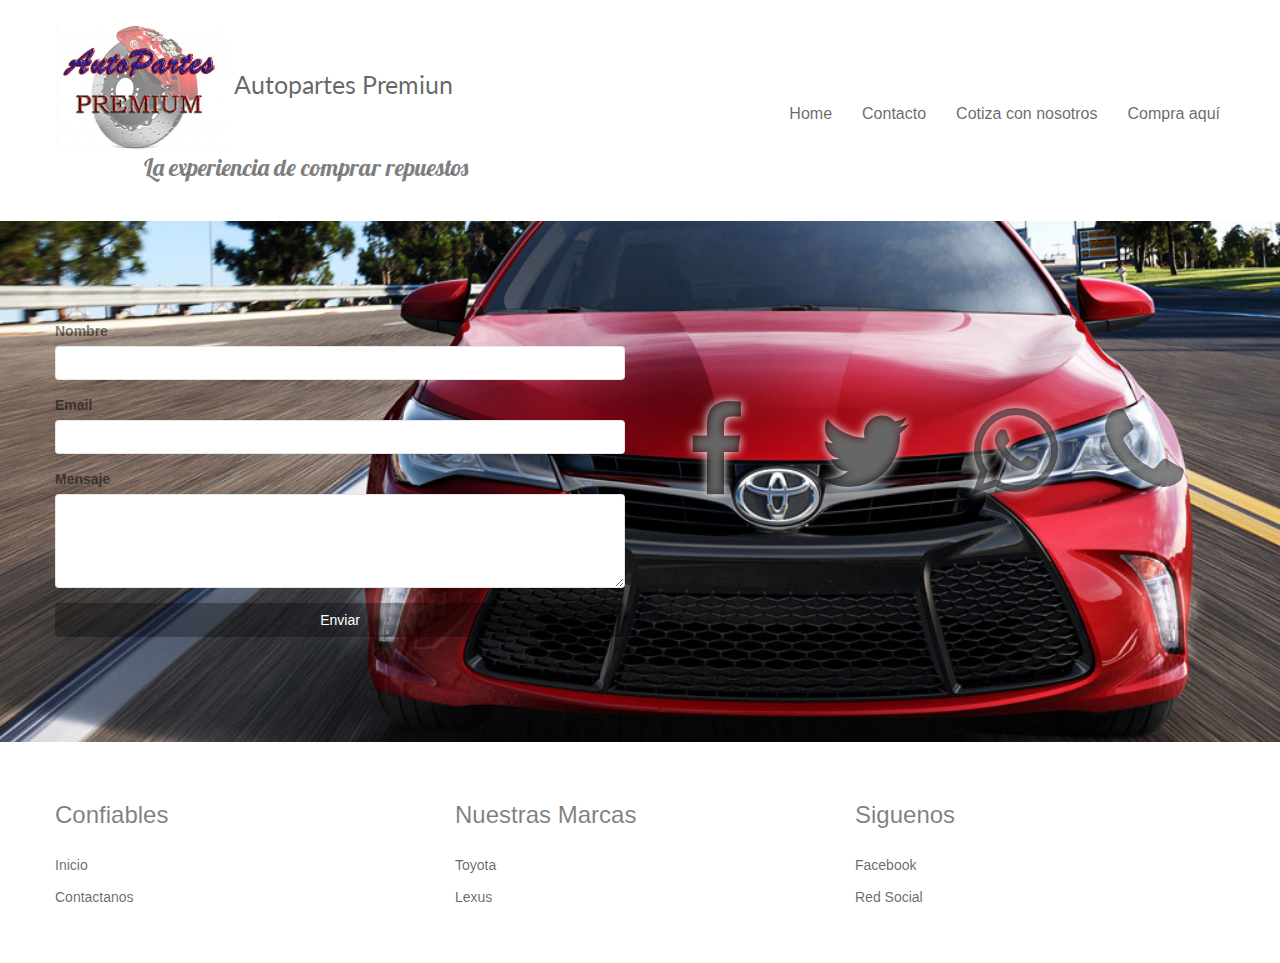
<file: contacto.html>
<!doctype html>
<html lang="Default">
<head>
    <meta charset="utf-8">
    <meta name="keywords" content="">
    <meta name="description" content="">
    <meta name="viewport" content="width=device-width, initial-scale=1.0, viewport-fit=cover">
    <link rel="shortcut icon" type="image/png" href="favicon.png">
    
	<link rel="stylesheet" type="text/css" href="./css/bootstrap.min.css">
	<link rel="stylesheet" type="text/css" href="style.css">
	<link rel="stylesheet" type="text/css" href="./css/font-awesome.min.css">
	<link rel="stylesheet" type="text/css" href="./css/linecons.min.css">
	<link href='https://fonts.googleapis.com/css?family=Lato:100,300,400,700,900&amp;subset=latin,latin-ext' rel='stylesheet' type='text/css'>
	<link href='https://fonts.googleapis.com/css?family=Lobster&amp;subset=latin,latin-ext' rel='stylesheet' type='text/css'>
    
	<script src="./js/jquery-2.1.0.min.js"></script>
	<script src="./js/bootstrap.min.js"></script>
	<script src="./js/blocs.min.js"></script>
	<script src="./js/jqBootstrapValidation.js"></script>
	<script src="./js/formHandler.js"></script>
	<script src="./js/lazysizes.min.js" defer></script>
    <title>Contacto</title>

    
<!-- Google Analytics -->
 
<!-- Google Analytics END -->
    
</head>
<body>
<!-- Main container -->
<div class="page-container">
    
<!-- bloc-0 -->
<div class="bloc bgc-white l-bloc" id="bloc-0">
	<div class="container bloc-sm">
		<nav class="navbar row">
			<div class="navbar-header">
				<a class="navbar-brand " href="index.php"><img src="img/logo.jpg" alt="logo" width="173" />Autopartes Premiun</a>
				<button id="nav-toggle" type="button" class="ui-navbar-toggle navbar-toggle" data-toggle="collapse" data-target=".navbar-1">
					<span class="sr-only">Toggle navigation</span><span class="icon-bar"></span><span class="icon-bar"></span><span class="icon-bar"></span>
				</button>
				<h3 class="mg-md text-right ">
					La experiencia de comprar repuestos
				</h3>
			</div>
			<div class="collapse navbar-collapse navbar-1 special-dropdown-nav">
				<ul class="site-navigation nav navbar-nav">
					<li>
						<a href="home.html">Home</a>
					</li>
					<li>
						<a href="contacto.html">Contacto</a>
					</li>
					<li>
						<a href="index.php">Cotiza con nosotros</a>
					</li>
					<li>
						<a href="index.php">Compra aquí</a>
					</li>
				</ul>
			</div>
		</nav>
	</div>
</div>
<!-- bloc-0 END -->

<!-- bloc-3 -->
<div class="bloc bgc-white bg-Fondo-20Corolla-20Rojo b-parallax l-bloc" id="bloc-3">
	<div class="container bloc-lg">
		<div class="row">
			<div class="col-sm-6">
				<form id="form_2" novalidate success-msg="Tu mensaje ha sido enviado exitosamente, responderemos lo más rápido posible, gracias por contactarnos." fail-msg="Lamentablemente no hemos podido recibir tus consultas, te invitamos a que lo intentes nuevamente o envies directamente tu email a correo, gracias por su comprensión." class="animSpeedLazy">
					<div class="form-group">
						<label>
							Nombre
						</label>
						<input id="name2" class="form-control" required />
					</div>
					<div class="form-group">
						<label>
							Email
						</label>
						<input id="email2" class="form-control" type="email" required />
					</div>
					<div class="form-group">
						<label>
							Mensaje
						</label><textarea id="message2" class="form-control" rows="4" cols="50" required></textarea>
					</div> 
					<button class="bloc-button btn btn-d btn-block" type="submit">
						Enviar
					</button>
				</form>
			</div>
			<div class="col-sm-6">
				<div class="row voffset-lg">
					<div class="col-sm-3">
						<div class="text-center">
							<a href="index.php"><span class="fa fa-facebook glow-t icon-xl"></span></a>
						</div>
					</div>
					<div class="col-sm-3">
						<div class="text-center">
							<a href="index.php"><span class="fa fa-twitter glow-t icon-xl"></span></a>
						</div>
					</div>
					<div class="col-sm-3">
						<div class="text-center">
							<span class="fa fa-whatsapp glow-t icon-xl"></span>
						</div>
					</div>
					<div class="col-sm-3">
						<span class="fa fa-phone icon-xl glow-t"></span>
					</div>
				</div>
			</div>
		</div>
	</div>
</div>
<!-- bloc-3 END -->

<!-- ScrollToTop Button -->
<a class="bloc-button btn btn-d scrollToTop" onclick="scrollToTarget('1')"><span class="fa fa-chevron-up"></span></a>
<!-- ScrollToTop Button END-->


<!-- Footer - bloc-5 -->
<div class="bloc bgc-white l-bloc" id="bloc-5">
	<div class="container bloc-md">
		<div class="row">
			<div class="col-sm-4">
				<h3 class="mg-md bloc-mob-center-text text-left">
					Confiables
				</h3><a class="a-btn a-block bloc-mob-center-text pull-left-block" onclick="scrollToTarget('1')" target="_blank">Inicio</a><a href="contacto.html" class="a-btn a-block bloc-mob-center-text pull-left-block">Contactanos</a>
			</div>
			<div class="col-sm-4">
				<h3 class="mg-md bloc-mob-center-text text-left">
					Nuestras Marcas
				</h3><a href="http://www.toyota.com" class="a-btn a-block bloc-mob-center-text pull-left-block">Toyota</a><a href="http://www.lexus.com" class="a-btn a-block bloc-mob-center-text pull-left-block">Lexus</a>
			</div>
			<div class="col-sm-4">
				<h3 class="mg-md bloc-mob-center-text text-left">
					Siguenos
				</h3><a href="https://www.facebook.com/AutoPartes-PremiumRepuestos-Toyota-y-Lexus-1580093928904206/?ref=br_rs" class="a-btn a-block bloc-mob-center-text pull-left-block" target="_blank">Facebook</a><a href="index.php" class="a-btn a-block bloc-mob-center-text pull-left-block">Red Social</a>
			</div>
		</div>
	</div>
</div>
<!-- Footer - bloc-5 END -->

</div>
<!-- Main container END -->
    


<!-- Preloader -->
<div id="page-loading-blocs-notifaction"></div>
<!-- Preloader END -->

</body>
</html>
</file>
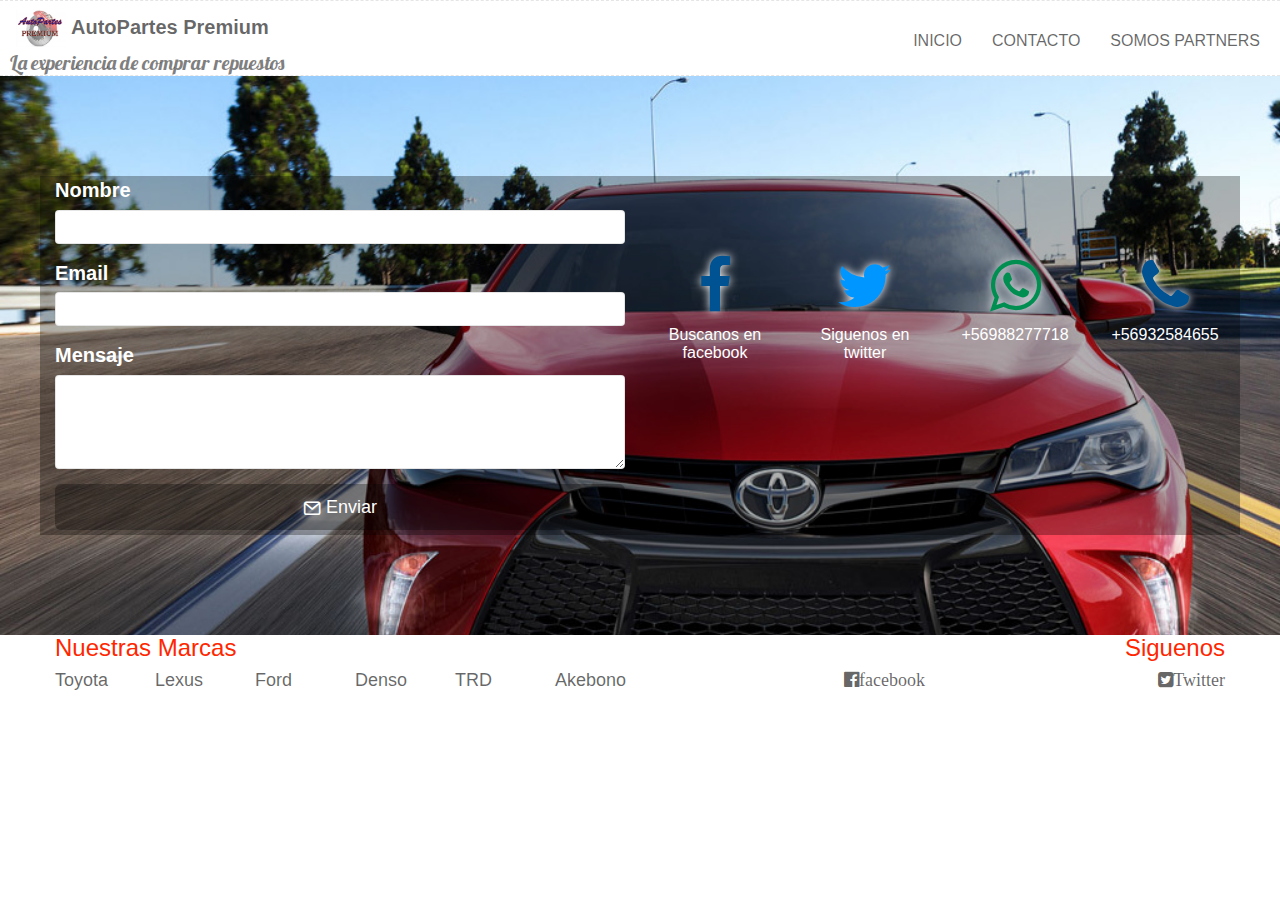
<file: AutoPartesPremium/contacto.html>
<!doctype html>
<html lang="Default">
<head>
    <meta charset="utf-8">
    <meta name="keywords" content="">
    <meta name="description" content="">
    <meta name="viewport" content="width=device-width, initial-scale=1.0, viewport-fit=cover">
    <link rel="shortcut icon" type="image/png" href="favicon.png">
    
	<link rel="stylesheet" type="text/css" href="./css/bootstrap.min.css">
	<link rel="stylesheet" type="text/css" href="style.css">
	<link rel="stylesheet" type="text/css" href="./css/animate.min.css">
	<link rel="stylesheet" type="text/css" href="./css/font-awesome.min.css">
	<link rel="stylesheet" type="text/css" href="./css/feather.min.css">
	<link rel="stylesheet" type="text/css" href="./css/linecons.min.css">
	<link href='https://fonts.googleapis.com/css?family=Lobster&amp;subset=latin,latin-ext' rel='stylesheet' type='text/css'>
	<link href='https://fonts.googleapis.com/css?family=Lato:100,300,400,700,900&amp;subset=latin,latin-ext' rel='stylesheet' type='text/css'>
    
	<script src="./js/jquery-2.1.0.min.js"></script>
	<script src="./js/bootstrap.min.js"></script>
	<script src="./js/blocs.min.js"></script>
	<script src="./js/jqBootstrapValidation.js"></script>
	<script src="./js/formHandler.js"></script>
	<script src="./js/lazysizes.min.js" defer></script>
    <title>Contacto</title>

    
<!-- Google Analytics -->
 
<!-- Google Analytics END -->
    
</head>
<body>
<!-- Main container -->
<div class="page-container">
    
<!-- bloc-0 -->
<div class="bloc none bgc-white l-bloc full-width-bloc" id="bloc-0">
	<div class="container b-divider-dashed">
		<nav class="navbar row mini-nav">
			<div class="navbar-header">
				<a class="navbar-brand  " href="index.html"><img src="img/logo.jpg" width="50" />AutoPartes Premium</a>
				<h5 class=" text-right logosub mg-clear" id="logosub">
					La experiencia de comprar repuestos
				</h5>
				<button id="nav-toggle" type="button" class="ui-navbar-toggle navbar-toggle" data-toggle="collapse" data-target=".navbar-1">
					<span class="sr-only">Toggle navigation</span><span class="icon-bar"></span><span class="icon-bar"></span><span class="icon-bar"></span>
				</button>
			</div>
			<div class="collapse navbar-collapse navbar-1 special-dropdown-nav">
				<ul class="site-navigation nav navbar-nav menu-inicio">
					<li>
						<a href="index.html">Inicio</a>
					</li>
					<li>
						<a href="contacto.html">Contacto</a>
					</li>
					<li>
						<a href="index.html">Somos Partners</a>
					</li>
				</ul>
			</div>
		</nav>
	</div>
</div>
<!-- bloc-0 END -->

<!-- bloc-2 -->
<div class="bloc b-parallax bgc-white bg-Fondo-20Corolla-20Rojo tc-white l-bloc" id="bloc-2">
	<div class="container bloc-lg">
		<div class="row hidden-sm lightbox">
			<div class="col-sm-6">
				<form id="form_2" novalidate success-msg="Tu mensaje ha sido enviado exitosamente, responderemos lo más rápido posible, gracias por contactarnos." fail-msg="Lamentablemente no hemos podido recibir tus consultas, te invitamos a que lo intentes nuevamente o envies directamente tu email a correo, gracias por su comprensión." class="animSpeedLazy">
					<div class="form-group">
						<label>
							Nombre
						</label>
						<input id="name2" class="form-control" required />
					</div>
					<div class="form-group">
						<label>
							Email
						</label>
						<input id="email2" class="form-control" type="email" required />
					</div>
					<div class="form-group">
						<label>
							Mensaje
						</label><textarea id="message2" class="form-control" rows="4" cols="50" required></textarea>
					</div> 
					<button class="bloc-button btn btn-d btn-block btn-lg" type="submit">
						<span class="feather-icon icon-mail icon-spacer glow-t icon-white"></span>Enviar
					</button>
				</form>
			</div>
			<div class="col-sm-6">
				<div class="row voffset-lg">
					<div class="col-sm-3">
						<div class="text-center">
							<a href="https://www.facebook.com/AutoPartes-PremiumRepuestos-Toyota-y-Lexus-1580093928904206/" target="_blank"><span class="fa fa-facebook icon-medium-electric-blue icon-lg glow-t animated flash-hvr"></span></a>
							<h6 class="mg-md text-center ">
								Buscanos en facebook
							</h6>
						</div>
					</div>
					<div class="col-sm-3">
						<div class="text-center">
							<a href="http://twitter.com/AutoPremiumCL" target="_blank"><span class="fa fa-twitter glow-t icon-azure icon-lg"></span></a>
						</div>
						<h6 class="mg-md text-center ">
							Siguenos en twitter
						</h6>
					</div>
					<div class="col-sm-3">
						<div class="text-center">
							<span class="fa fa-whatsapp glow-t icon-shamrock-green icon-lg"></span>
						</div>
						<h6 class="mg-md text-center ">
							+56988277718
						</h6>
					</div>
					<div class="col-sm-3">
						<div class="text-center">
							<span class="fa fa-phone glow-t icon-medium-electric-blue icon-lg"></span>
						</div>
						<h6 class="mg-md text-center ">
							+56932584655
						</h6>
					</div>
				</div>
			</div>
		</div>
	</div>
</div>
<!-- bloc-2 END -->

<!-- ScrollToTop Button -->
<a class="bloc-button btn btn-d scrollToTop" onclick="scrollToTarget('1')"><span class="fa fa-chevron-up"></span></a>
<!-- ScrollToTop Button END-->


<!-- Footer - bloc-5 -->
<div class="bloc bgc-white l-bloc" id="bloc-5">
	<div class="container">
		<div class="row">
			<div class="col-sm-6">
				<h3 class="bloc-mob-center-text text-left tc-ferrari-red mg-clear">
					Nuestras Marcas
				</h3>
				<div class="row">
					<div class="col-sm-2">
						<h4 class="mg-md tc-charcoal">
							<a href="http://www.toyota.com" target="_blank">Toyota</a><br>
						</h4>
					</div>
					<div class="col-sm-2">
						<h4 class="mg-md tc-charcoal">
							<a href="http://www.lexus.com/" target="_blank">Lexus</a><br>
						</h4>
					</div>
					<div class="col-sm-2">
						<h4 class="mg-md tc-charcoal">
							<a href="http://www.ford.com/trucks/f150/" target="_blank">Ford</a><br>
						</h4>
					</div>
					<div class="col-sm-2">
						<h4 class="mg-md tc-charcoal">
							<a href="https://www.denso.com/global/en/products-and-services/automotive-service-parts-and-accessories/" target="_blank">Denso</a><br>
						</h4>
					</div>
					<div class="col-sm-2">
						<h4 class="mg-md tc-charcoal">
							<a href="http://www.trdusa.com/" target="_blank">TRD</a><br>
						</h4>
					</div>
					<div class="col-sm-2">
						<h4 class="mg-md tc-charcoal">
							<a href="http://akebonobrakes.com/" target="_blank">Akebono</a><br>
						</h4>
					</div>
				</div>
			</div>
			<div class="col-sm-6">
				<h3 class="bloc-mob-center-text text-right tc-ferrari-red mg-clear">
					Siguenos
				</h3>
				<div class="row">
					<div class="col-sm-6">
						<h4 class="mg-md text-right tc-charcoal">
							<a href="https://www.facebook.com/AutoPartes-PremiumRepuestos-Toyota-y-Lexus-1580093928904206/" target="_blank"><span class="fa fa-facebook-official none pull-right">facebook</span></a>
						</h4>
					</div>
					<div class="col-sm-6">
						<h4 class="mg-md text-right tc-charcoal">
							<a href="http://twitter.com/AutoPremiumCL" target="_blank"><span class="fa fa-twitter-square none">Twitter</span></a>
						</h4>
					</div>
				</div>
			</div>
		</div>
	</div>
</div>
<!-- Footer - bloc-5 END -->

</div>
<!-- Main container END -->
    


<!-- Preloader -->
<div id="page-loading-blocs-notifaction"></div>
<!-- Preloader END -->

</body>
</html>
</file>
<file: style.css>
/*-----------------------------------------------------------------------------------
	    AutoPartesPremium
        Built with Blocs
-----------------------------------------------------------------------------------*/

body{
	margin:0;
	padding:0;
    background:#FFF;
    overflow-x:hidden;
    -webkit-font-smoothing: antialiased;
    -moz-osx-font-smoothing: grayscale;
}
a,button{transition: all .3s ease-in-out;outline: none!important;} /* Prevent ugly blue glow on chrome and safari */
a:hover{text-decoration: none; cursor:pointer;}

#page-loading-blocs-notifaction{position: fixed;top: 0;bottom: 0;width: 100%;z-index:100000;background:#FFFFFF url("img/pageload-spinner.gif") no-repeat center center;}

/* = Blocs
-------------------------------------------------------------- */

.bloc{
	width:100%;
	clear:both;
	background: 50% 50% no-repeat;
	padding:0 50px;
	-webkit-background-size: cover;
	-moz-background-size: cover;
	-o-background-size: cover;
	background-size: cover;
	position:relative;
}
.bloc .container{
	padding-left:0;
	padding-right:0;
}


/* Sizes */

.bloc-xxl{
	padding:200px 50px;
}
.bloc-lg{
	padding:100px 50px;
}
.bloc-md{
	padding:50px;
}
.bloc-sm{
	padding:20px 50px;
}


/* Background Effects */

.b-parallax{
	background-attachment:fixed;
}


/* Dark theme */

.d-bloc{
	color:rgba(255,255,255,.7);
}
.d-bloc button:hover{
	color:rgba(255,255,255,.9);
}
.d-bloc .icon-round,.d-bloc .icon-square,.d-bloc .icon-rounded,.d-bloc .icon-semi-rounded-a,.d-bloc .icon-semi-rounded-b{
	border-color:rgba(255,255,255,.9);
}
.d-bloc .divider-h span{
	border-color:rgba(255,255,255,.2);
}
.d-bloc .a-btn,.d-bloc .navbar a,.d-bloc .navbar-brand, .d-bloc a .icon-sm, .d-bloc a .icon-md, .d-bloc a .icon-lg, .d-bloc a .icon-xl, .d-bloc h1 a, .d-bloc h2 a, .d-bloc h3 a, .d-bloc h4 a, .d-bloc h5 a, .d-bloc h6 a, .d-bloc p a{
	color:rgba(255,255,255,.6);
}
.d-bloc .a-btn:hover,.d-bloc .navbar a:hover,.d-bloc .navbar-brand:hover,.d-bloc a:hover .icon-sm, .d-bloc a:hover .icon-md, .d-bloc a:hover .icon-lg, .d-bloc a:hover .icon-xl, .d-bloc h1 a:hover, .d-bloc h2 a:hover, .d-bloc h3 a:hover, .d-bloc h4 a:hover, .d-bloc h5 a:hover, .d-bloc h6 a:hover, .d-bloc p a:hover{
	color:rgba(255,255,255,1);
}
.d-bloc .navbar-toggle .icon-bar{
	background:rgba(255,255,255,1);
}
.d-bloc .btn-wire,.d-bloc .btn-wire:hover{
	color:rgba(255,255,255,1);
	border-color:rgba(255,255,255,1);
}
.d-bloc .panel{
	color:rgba(0,0,0,.5);
}
.d-bloc .panel button:hover{
	color:rgba(0,0,0,.7);
}
.d-bloc .panel icon{
	border-color:rgba(0,0,0,.7);
}
.d-bloc .panel .divider-h span{
	border-color:rgba(0,0,0,.1);
}
.d-bloc .panel .a-btn{
	color:rgba(0,0,0,.6);
}
.d-bloc .panel .a-btn:hover{
	color:rgba(0,0,0,1);
}
.d-bloc .panel .btn-wire, .d-bloc .panel .btn-wire:hover{
	color:rgba(0,0,0,.7);
	border-color:rgba(0,0,0,.3);
}


/* Light theme */

.d-bloc .panel,.l-bloc{
	color:rgba(0,0,0,.5);
}
.d-bloc .panel button:hover,.l-bloc button:hover{
	color:rgba(0,0,0,.7);
}
.l-bloc .icon-round,.l-bloc .icon-square,.l-bloc .icon-rounded,.l-bloc .icon-semi-rounded-a,.l-bloc .icon-semi-rounded-b{
	border-color:rgba(0,0,0,.7);
}
.d-bloc .panel .divider-h span,.l-bloc .divider-h span{
	border-color:rgba(0,0,0,.1);
}
.d-bloc .panel .a-btn,.l-bloc .a-btn,.l-bloc .navbar a,.l-bloc .navbar-brand,.l-bloc a .icon-sm, .l-bloc a .icon-md, .l-bloc a .icon-lg, .l-bloc a .icon-xl, .l-bloc h1 a, .l-bloc h2 a, .l-bloc h3 a, .l-bloc h4 a, .l-bloc h5 a, .l-bloc h6 a, .l-bloc p a{
	color:rgba(0,0,0,.6);
}
.d-bloc .panel .a-btn:hover,.l-bloc .a-btn:hover,.l-bloc .navbar a:hover, .l-bloc .navbar-brand:hover, .l-bloc a:hover .icon-sm, .l-bloc a:hover .icon-md, .l-bloc a:hover .icon-lg, .l-bloc a:hover .icon-xl, .l-bloc h1 a:hover, .l-bloc h2 a:hover, .l-bloc h3 a:hover, .l-bloc h4 a:hover, .l-bloc h5 a:hover, .l-bloc h6 a:hover, .l-bloc p a:hover{
	color:rgba(0,0,0,1);
}
.l-bloc .navbar-toggle .icon-bar{
	color:rgba(0,0,0,.6);
}
.d-bloc .panel .btn-wire,.d-bloc .panel .btn-wire:hover,.l-bloc .btn-wire,.l-bloc .btn-wire:hover{
	color:rgba(0,0,0,.7);
	border-color:rgba(0,0,0,.3);
}

/* Row Margin Offsets */

.voffset{
	margin-top:30px;
}
.voffset-md{
	margin-top:50px;
}
.voffset-lg{
	margin-top:80px;
}

/* Column No Gutters */

.row-no-gutters{
	margin-right:0;
	margin-left:0;
}
.row.row-no-gutters > [class^="col-"],.row.row-no-gutters > [class*=" col-"] {
	padding-right: 0;
	padding-left: 0;
}

/* Bloc text custom styling */

#bloc-0 .navbar-brand{
	font-family: Lato;
	font-weight: 400;
}
#bloc-0 h3{
	font-family: Lobster;
}
#bloc-1 h3{
	font-family: Lato;
	font-weight: 400;
}
#bloc-2 p{
	font-size: 20px;
}
#bloc-4 h3{
	font-family: Lato;
	font-weight: 400;
}
#bloc-4 p{
	font-size: 20px;
}

/* = NavBar
-------------------------------------------------------------- */

.navbar{
	margin-bottom: 0;
	z-index:1;
}
.navbar-brand{
	height:auto;
	padding:3px 15px;
	font-size:25px;
	font-weight:normal;
	font-weight:600;
	line-height:44px;
}
.navbar-brand img{
	max-height: 200px;
	margin: 0 5px 0 0;
	display:inline;
}
.navbar-brand img[src$=svg]{
	min-width:100px;
}
.nav-center .navbar-brand img{
	margin:0;
}
.navbar .nav{
	padding-top: 2px;
	margin-right: -16px;
	float:right;
	z-index:1;
}
.nav > li{
	float:left;
	margin-top:4px;
	font-size:16px;
}
.navbar-nav .open .dropdown-menu > li > a{
	text-align: inherit;
}
.nav > li a:hover, .nav > li a:focus{
	background:transparent;
}
.navbar-toggle{
	margin: 10px 10px 0 0;
	border: 0px;
}
.navbar-toggle:hover{
	background:transparent!important;
}
.navbar-toggle .icon-bar{
	background-color: rgba(0,0,0,.5);
	width: 26px;
}
 /* Inverted navbar */

.nav-invert .navbar .nav{
	float:left;
}
.nav-invert .navbar-header, .nav-invert .navbar-brand{
	float:right;
	position:relative;
	z-index:2;
}
@media (min-width: 768px){
	.site-navigation{
		position:absolute;
		top:50%;
		right:20px;
		transform:translate(0, -50%);
		-webkit-transform:translateY(-50%);
	}
	.nav > li .dropdown-menu a,.nav > li .dropdown-menu a:hover{
		color:#484848;
	}
	.nav-invert .site-navigation{
		left:0;
		right:0;
	}
	.nav-center{
		text-align:center;
	}
	.nav-center .navbar-header{
		width:100%;
	}
	.nav-center .navbar-header, .nav-center .navbar-brand, .nav-center .nav > li{
		float: none;
		display:inline-block;
	}
	.nav-center .site-navigation{
		position:relative;
		width:100%;
		right:0;
		margin-right:0px;
		margin-top:20px;
	}
.nav-center.mini-nav .navbar-toggle{
	float:none;
	margin: 10px auto 0;
	}
}
.nav > li > .dropdown a{
	background: none!important;
	display: block;
	padding: 14px 15px;
}

nav .caret{
	margin: 0 5px;
}
/* Dropdown Menus SubMenu */
	.dropdown-menu .dropdown-menu{
	top:-8px;
	left:100%;
}
.dropdown-menu .dropmenu-flow-right{
	top:100%;
	left:0;
	margin-left: -1px;
	border-top-left-radius: 0;
	border-top-right-radius: 0;
}
.dropdown-menu .dropdown span{
	border: 4px solid black;
	border-top-color:transparent;
	border-right-color:transparent;
	border-bottom-color:transparent;
	margin: 6px -5px 0 0!important;
	float: right;
}

/* = Bric adjustment margins
-------------------------------------------------------------- */

.mg-clear{
	margin:0;
}
.mg-sm{
	margin-top:10px;
	margin-bottom:5px;
}
.mg-md{
	margin-top:10px;
	margin-bottom:20px;
}
.mg-lg{
	margin-top:10px;
	margin-bottom:40px;
}

/* = Buttons
-------------------------------------------------------------- */

.btn{
	margin: 0 5px 5px 0;
}
.btn.pull-right{
	margin: 0 0 5px 5px;
}
.btn-d,.btn-d:hover,.btn-d:focus{
	color:#FFF;
	background:rgba(0,0,0,.3);
}

/* Prevent ugly blue glow on chrome and safari */
button{
	outline: none!important;
}

.a-btn{
	padding: 6px 10px 6px 0;
	line-height: 1.42857143;
	display:inline-block;
}
.text-center .a-btn{
	padding: 6px 0;
}
.a-block{
	width:100%;
	text-align:left;
}
.text-center .a-block{
	text-align:center;
}

/* = Icons
-------------------------------------------------------------- */
.icon-md{
	font-size:30px!important;
}
.icon-xl{
	font-size:100px!important;
}
.icon-round{
	margin:0 auto;
	border:2px solid transparent;
	border-radius: 50%;
	padding: 32px 30px 26px 30px;
	min-width:80px;
}
.icon-round.icon-md,.icon-square.icon-md,.icon-rounded.icon-md{
	min-width: 92px;
}
.icon-round.icon-lg,.icon-square.icon-lg,.icon-rounded.icon-lg{
	min-width: 122px;
}
.icon-round.icon-xl,.icon-square.icon-xl,.icon-rounded.icon-xl{
	min-width: 162px;
}


/* = Text & Icon Styles
-------------------------------------------------------------- */
.glow-t{
	text-shadow:0 0 10px #FFF;
}


.panel-sq, .panel-sq .panel-heading, .panel-sq .panel-footer{
	border-radius:0;
}
.panel-rd{
	border-radius:30px;
}
.panel-rd .panel-heading{
	border-radius:29px 29px 0 0;
}
.panel-rd .panel-footer{
	border-radius:0 0 29px 29px;
}


/* = Forms
-------------------------------------------------------------- */

.form-control{
	border-color:rgba(0,0,0,.1);
	box-shadow:none;
}



/* ScrollToTop button */

.scrollToTop{
	width:40px;
	height:40px;
	position:fixed;
	bottom:20px;
	right:20px;
	opacity: 0;
	z-index: 500;
	transition: all .3s ease-in-out;
}
.scrollToTop span{
	margin-top: 6px;
}
.showScrollTop{
	font-size: 14px;
	opacity: 1;
}

/* Hide Object */
.object-hidden{
	display:none;
}

/* = Custom Styling
-------------------------------------------------------------- */

h1,h2,h3,h4,h5,h6,p,label,.btn,a{
	font-family:"Helvetica";
}
.container{
	max-width:1170px;
}
.ppie-de-pagina{
	background:linear-gradient(30deg, #3D4D5E, #242424);
}
.cuerpo-de-pagina{
	background:linear-gradient(90deg, #3D4D5E, rgba(61,77,95,0.9));
	border-style:none;
	text-shadow:0px 0px 0px #000000;
}
.blocs-mobile-signup-text{
	font-size:33px;
}
.mount-italy-hero-text-s{
	font-size:60px;
}
.mount-italy-hero-text-sub-s{
	font-size:34px;
}
.hero-text-vc{
	margin-top:50%;
}
.mountaindusk-hero-text-s{
	font-size:60px;
}
.mountaindusk-hero-text-sub-s{
	font-size:34px;
}
.panel1{
	background:linear-gradient(0deg, #000000, #FFFFFF);
}
.statement-bloc-text{
	line-height:38px;
	font-style:italic;
	font-size:28px;
	text-align:center;
	font-weight:lighter;
}
.lightbox{
	background-color:rgba(0,0,0,0.4);
}

/* = Colour
-------------------------------------------------------------- */

/* Background colour styles */

.bgc-white{
	background-color:#FFFFFF;
}
.bgc-charcoal{
	background-color:#3D4D5E;
}

/* Text colour styles */

.tc-white{
	color:#FFFFFF!important;
}
.tc-medium-jungle-green{
	color:#0E2A33!important;
}

/* Icon colour styles */

.icon-white{
	color:#FFFFFF!important;
	border-color:#FFFFFF!important;
}

/* Bloc image backgrounds */

.bg-fondo-204runner-20tarde{
	background-image:url("img/fondo%204runner%20tarde.jpg");
}
.bg-Fondo-20Corolla-20Rojo{
	background-image:url("img/Fondo%20Corolla%20Rojo.jpg");
}




/* = Mobile adjustments 
-------------------------------------------------------------- */
@media (max-width: 1024px)
{
    .bloc{
        padding-left: 20px; 
        padding-right: 20px;  
    }
    .bloc.full-width-bloc, .bloc-tile-2.full-width-bloc .container, .bloc-tile-3.full-width-bloc .container, .bloc-tile-4.full-width-bloc .container{
        padding-left: 0; 
        padding-right: 0;  
    }
}
@media (max-width: 992px) and (min-width: 768px)
{
    .navbar .nav{
		max-width:80%
    }
	.nav-center.navbar .nav{
		max-width:100%
    }
}
@media only screen and (min-device-width : 768px) and (max-device-width : 1024px) and (orientation : landscape) {.b-parallax{background-attachment:scroll;}}
@media only screen and (min-device-width: 1024px) and (max-device-width: 1366px) and (-webkit-min-device-pixel-ratio: 1.5) {.b-parallax{background-attachment:scroll;}}
@media (max-width: 991px)
{
    .container{width:100%;}
    .b-parallax{background-attachment:scroll;}
    .page-container, #hero-bloc{overflow-x: hidden;position: relative;} /* Prevent unwanted side scroll on mobile */
    .bloc{padding-left: constant(safe-area-inset-left);padding-right: constant(safe-area-inset-right);} /* iPhone X Notch Support*/
    .bloc-group, .bloc-group .bloc{display:block;width:100%;}
    .bloc-fill-screen .fill-bloc-top-edge, .bloc-fill-screen .fill-bloc-bottom-edge{padding:0 20px;padding-left: constant(safe-area-inset-left);padding-right: constant(safe-area-inset-right);}
}
@media (max-width: 767px)
{
    .page-container{
        overflow-x: hidden;
        position:relative;
    }
    h1,h2,h3,h4,h5,h6,p,#disqus_thread{
        padding-left:10px!important; 
        padding-right:10px!important; 
    }
    .b-parallax{
        background-attachment:scroll;
    }
    .navbar .nav{
        padding-top: 0;
        border-top:1px solid rgba(0,0,0,.2);
        float:none!important;
    }
    .navbar.row{
        margin-left: 0;
        margin-right: 0;
    }
    .site-navigation{
	   position:inherit;
	   transform:none;
	   -webkit-transform:none;
	   -ms-transform:none;
    }  
    .nav > li{
        margin-top: 0;
        border-bottom:1px solid rgba(0,0,0,.1);
        background:rgba(0,0,0,.05);
        text-align: left;
        padding-left:15px;
        width:100%;
    }
    .nav > li:hover{
        background:rgba(0,0,0,.08);
    }
    .dropdown .dropdown a .caret{   
        float: none;
        margin: 5px 0 0 10px!important;
        border: 4px solid black;
        border-bottom-color: transparent;
        border-right-color: transparent;
        border-left-color: transparent;
    }
    
    #hero-bloc .navbar .nav{
        background:rgba(0,0,0,.8);
    }
    #hero-bloc .navbar .nav a{
        color:rgba(255,255,255,.6);
    }
    .hero{
        padding:50px 0;
    }
    .hero-nav{
        left:-1px;
        right:-1px;
    }
    .navbar-collapse{
        padding:0;
        overflow-x: hidden;
        -webkit-box-shadow: none;
        box-shadow: none;
    }
    .navbar-brand img{
        max-height: 40px;
        width:auto;   
    }
    .nav-invert .navbar-header{
        float: none;
        width:100%;
    }
    .nav-invert .navbar-toggle{
        float:left; 
        margin-left:10px;
    }
    .bloc{
        padding-left: 0; 
        padding-right: 0;
    }
    .bloc-xxl,.bloc-xl,.bloc-lg{
        padding: 40px 0;
    }
    .bloc-sm,.bloc-md{
        padding-left: 0; 
        padding-right: 0;
    }
    .bloc-tile-2 .container, .bloc-tile-3 .container, .bloc-tile-4 .container, .bloc-fill-screen .fill-bloc-top-edge, .bloc-fill-screen .fill-bloc-bottom-edge{
        padding-left:0;padding-right:0;
    }
    .a-block{
        padding:0 10px;
    }
    .btn-dwn{
       display:none; 
    }
    .voffset{
        margin-top:5px;
    }
    .voffset-md{
        margin-top:20px;
    }
    .voffset-lg{
        margin-top:30px;
    }
    form{
        padding:5px;
    }
    .close-lightbox{
        display:inline-block;
    }
    .video-bg-container{
        display:none;
    }
    .blocsapp-device-iphone5{
	   background-size: 216px 425px;
	   padding-top:60px;
	   width:216px;
	   height:425px;
    }
    .blocsapp-device-iphone5 img{
	   width: 180px;
	   height: 320px;
    }
}

@media (max-width: 400px)
{    
    .bloc{
        padding-left: 0; 
        padding-right: 0;
    }
}

@media (max-width: 991px){
	.hero-text-vc{
	margin-top:10%;
}
 }
/* Drop Down Navigation */
@media (min-width: 767px) and (max-width: 991px){
	
.mini-nav .special-dropdown-nav .site-navigation{
	display: block;
	position: absolute;
	top: 80%;
	z-index: 1000;
	float: left;
	min-width: 160px;
	padding: 5px 0;
	margin: 2px 0 0;
	font-size: 14px;
	text-align: left;
	list-style: none;
	background-color: #fff;
	-webkit-background-clip: padding-box;
	background-clip: padding-box;
	border: 1px solid #ccc;
	border: 1px solid rgba(0,0,0,.15);
	border-radius: 4px;
	-webkit-box-shadow: 0 6px 12px rgba(0,0,0,.175);
	box-shadow: 0 6px 12px rgba(0,0,0,.175);
}
.mini-nav .special-dropdown-nav .site-navigation li{
	width:100%;
}
.special-dropdown-nav.collapsing{
	transition: height 0.001s;
}
.mini-nav .special-dropdown-nav .site-navigation li a{
	color: rgba(0,0,0,.6)!important;
}
 }
@media (max-width: 767px){
	.bloc-mob-center-text{
	text-align:center;
}
.blocs-mobile-signup-text{
	text-align:center;
}
.hero-text-vc{
	margin-top:0px;
}
 }
</file>
<file: AutoPartesPremium/style.css>
/*-----------------------------------------------------------------------------------
	    AutoPartesPremium
        Built with Blocs
-----------------------------------------------------------------------------------*/

body{
	margin:0;
	padding:0;
    background:#FFF;
    overflow-x:hidden;
    -webkit-font-smoothing: antialiased;
    -moz-osx-font-smoothing: grayscale;
}
a,button{transition: all .3s ease-in-out;outline: none!important;} /* Prevent ugly blue glow on chrome and safari */
a:hover{text-decoration: none; cursor:pointer;}

#page-loading-blocs-notifaction{position: fixed;top: 0;bottom: 0;width: 100%;z-index:100000;background:#FFFFFF url("img/pageload-spinner.gif") no-repeat center center;}

/* = Blocs
-------------------------------------------------------------- */

.bloc{
	width:100%;
	clear:both;
	background: 50% 50% no-repeat;
	padding:0 50px;
	-webkit-background-size: cover;
	-moz-background-size: cover;
	-o-background-size: cover;
	background-size: cover;
	position:relative;
}
.bloc .container{
	padding-left:0;
	padding-right:0;
}


/* Sizes */

.bloc-xxl{
	padding:200px 50px;
}
.bloc-lg{
	padding:100px 50px;
}
.bloc-sm{
	padding:20px 50px;
}

/* = Full Width Blocs 
-------------------------------------------------------------- */

.full-width-bloc{
	padding-left:0;
	padding-right:0;
}
.full-width-bloc .container{
	width:100%;
	max-width:100%!important;
}
.full-width-bloc .carousel img{
	width:100%;
	height:auto;
}
.full-width-bloc .navbar{
	margin-left: 0px;
	margin-right: 0px;
}


/* Background Effects */

.b-parallax{
	background-attachment:fixed;
}


/* Dark theme */

.d-bloc{
	color:rgba(255,255,255,.7);
}
.d-bloc button:hover{
	color:rgba(255,255,255,.9);
}
.d-bloc .icon-round,.d-bloc .icon-square,.d-bloc .icon-rounded,.d-bloc .icon-semi-rounded-a,.d-bloc .icon-semi-rounded-b{
	border-color:rgba(255,255,255,.9);
}
.d-bloc .divider-h span{
	border-color:rgba(255,255,255,.2);
}
.d-bloc .a-btn,.d-bloc .navbar a,.d-bloc .navbar-brand, .d-bloc a .icon-sm, .d-bloc a .icon-md, .d-bloc a .icon-lg, .d-bloc a .icon-xl, .d-bloc h1 a, .d-bloc h2 a, .d-bloc h3 a, .d-bloc h4 a, .d-bloc h5 a, .d-bloc h6 a, .d-bloc p a{
	color:rgba(255,255,255,.6);
}
.d-bloc .a-btn:hover,.d-bloc .navbar a:hover,.d-bloc .navbar-brand:hover,.d-bloc a:hover .icon-sm, .d-bloc a:hover .icon-md, .d-bloc a:hover .icon-lg, .d-bloc a:hover .icon-xl, .d-bloc h1 a:hover, .d-bloc h2 a:hover, .d-bloc h3 a:hover, .d-bloc h4 a:hover, .d-bloc h5 a:hover, .d-bloc h6 a:hover, .d-bloc p a:hover{
	color:rgba(255,255,255,1);
}
.d-bloc .navbar-toggle .icon-bar{
	background:rgba(255,255,255,1);
}
.d-bloc .btn-wire,.d-bloc .btn-wire:hover{
	color:rgba(255,255,255,1);
	border-color:rgba(255,255,255,1);
}
.d-bloc .panel{
	color:rgba(0,0,0,.5);
}
.d-bloc .panel button:hover{
	color:rgba(0,0,0,.7);
}
.d-bloc .panel icon{
	border-color:rgba(0,0,0,.7);
}
.d-bloc .panel .divider-h span{
	border-color:rgba(0,0,0,.1);
}
.d-bloc .panel .a-btn{
	color:rgba(0,0,0,.6);
}
.d-bloc .panel .a-btn:hover{
	color:rgba(0,0,0,1);
}
.d-bloc .panel .btn-wire, .d-bloc .panel .btn-wire:hover{
	color:rgba(0,0,0,.7);
	border-color:rgba(0,0,0,.3);
}


/* Light theme */

.d-bloc .panel,.l-bloc{
	color:rgba(0,0,0,.5);
}
.d-bloc .panel button:hover,.l-bloc button:hover{
	color:rgba(0,0,0,.7);
}
.l-bloc .icon-round,.l-bloc .icon-square,.l-bloc .icon-rounded,.l-bloc .icon-semi-rounded-a,.l-bloc .icon-semi-rounded-b{
	border-color:rgba(0,0,0,.7);
}
.d-bloc .panel .divider-h span,.l-bloc .divider-h span{
	border-color:rgba(0,0,0,.1);
}
.d-bloc .panel .a-btn,.l-bloc .a-btn,.l-bloc .navbar a,.l-bloc .navbar-brand,.l-bloc a .icon-sm, .l-bloc a .icon-md, .l-bloc a .icon-lg, .l-bloc a .icon-xl, .l-bloc h1 a, .l-bloc h2 a, .l-bloc h3 a, .l-bloc h4 a, .l-bloc h5 a, .l-bloc h6 a, .l-bloc p a{
	color:rgba(0,0,0,.6);
}
.d-bloc .panel .a-btn:hover,.l-bloc .a-btn:hover,.l-bloc .navbar a:hover, .l-bloc .navbar-brand:hover, .l-bloc a:hover .icon-sm, .l-bloc a:hover .icon-md, .l-bloc a:hover .icon-lg, .l-bloc a:hover .icon-xl, .l-bloc h1 a:hover, .l-bloc h2 a:hover, .l-bloc h3 a:hover, .l-bloc h4 a:hover, .l-bloc h5 a:hover, .l-bloc h6 a:hover, .l-bloc p a:hover{
	color:rgba(0,0,0,1);
}
.l-bloc .navbar-toggle .icon-bar{
	color:rgba(0,0,0,.6);
}
.d-bloc .panel .btn-wire,.d-bloc .panel .btn-wire:hover,.l-bloc .btn-wire,.l-bloc .btn-wire:hover{
	color:rgba(0,0,0,.7);
	border-color:rgba(0,0,0,.3);
}

/* Row Margin Offsets */

.voffset{
	margin-top:30px;
}
.voffset-md{
	margin-top:50px;
}
.voffset-lg{
	margin-top:80px;
}

/* Column No Gutters */

.row-no-gutters{
	margin-right:0;
	margin-left:0;
}
.row.row-no-gutters > [class^="col-"],.row.row-no-gutters > [class*=" col-"] {
	padding-right: 0;
	padding-left: 0;
}
/* Dividers */

.b-divider-dashed{
	border-top:1px dashed rgba(0,0,0,.1);
	border-bottom:1px dashed rgba(0,0,0,.1);
}

/* Bloc text custom styling */

#bloc-0 .navbar-brand{
	font-size: 20px;
}
#bloc-0 h5{
	font-family: Lobster;
	font-size: 20px;
}
#bloc-1 h3{
	font-family: Lato;
	font-weight: 400;
	font-size: 30px;
	line-height: 38px;
}
#bloc-1 p{
	font-size: 20px;
}
#bloc-1 h3{
	font-size: 30px;
	line-height: 38px;
}
#bloc-2 label{
	font-size: 20px;
}
#bloc-2 h6{
	font-size: 16px;
}
#bloc-4 h3{
	font-family: Lato;
	font-weight: 400;
	font-size: 30px;
	line-height: 38px;
}
#bloc-4 p{
	font-size: 20px;
}
#bloc-4 h3{
	font-size: 30px;
	line-height: 38px;
}

/* = NavBar
-------------------------------------------------------------- */

.navbar{
	margin-bottom: 0;
	z-index:1;
}
.navbar-brand{
	height:auto;
	padding:3px 15px;
	font-size:25px;
	font-weight:normal;
	font-weight:600;
	line-height:44px;
}
.navbar-brand img{
	max-height: 200px;
	margin: 0 5px 0 0;
	display:inline;
}
.navbar-brand img[src$=svg]{
	min-width:100px;
}
.nav-center .navbar-brand img{
	margin:0;
}
.navbar .nav{
	padding-top: 2px;
	margin-right: -16px;
	float:right;
	z-index:1;
}
.nav > li{
	float:left;
	margin-top:4px;
	font-size:16px;
}
.navbar-nav .open .dropdown-menu > li > a{
	text-align: inherit;
}
.nav > li a:hover, .nav > li a:focus{
	background:transparent;
}
.navbar-toggle{
	margin: 10px 10px 0 0;
	border: 0px;
}
.navbar-toggle:hover{
	background:transparent!important;
}
.navbar-toggle .icon-bar{
	background-color: rgba(0,0,0,.5);
	width: 26px;
}
 /* Inverted navbar */

.nav-invert .navbar .nav{
	float:left;
}
.nav-invert .navbar-header, .nav-invert .navbar-brand{
	float:right;
	position:relative;
	z-index:2;
}
@media (min-width: 768px){
	.site-navigation{
		position:absolute;
		top:50%;
		right:20px;
		transform:translate(0, -50%);
		-webkit-transform:translateY(-50%);
	}
	.nav > li .dropdown-menu a,.nav > li .dropdown-menu a:hover{
		color:#484848;
	}
	.nav-invert .site-navigation{
		left:0;
		right:0;
	}
	.nav-center{
		text-align:center;
	}
	.nav-center .navbar-header{
		width:100%;
	}
	.nav-center .navbar-header, .nav-center .navbar-brand, .nav-center .nav > li{
		float: none;
		display:inline-block;
	}
	.nav-center .site-navigation{
		position:relative;
		width:100%;
		right:0;
		margin-right:0px;
		margin-top:20px;
	}
.nav-center.mini-nav .navbar-toggle{
	float:none;
	margin: 10px auto 0;
	}
}
.nav > li > .dropdown a{
	background: none!important;
	display: block;
	padding: 14px 15px;
}

nav .caret{
	margin: 0 5px;
}
/* Dropdown Menus SubMenu */
	.dropdown-menu .dropdown-menu{
	top:-8px;
	left:100%;
}
.dropdown-menu .dropmenu-flow-right{
	top:100%;
	left:0;
	margin-left: -1px;
	border-top-left-radius: 0;
	border-top-right-radius: 0;
}
.dropdown-menu .dropdown span{
	border: 4px solid black;
	border-top-color:transparent;
	border-right-color:transparent;
	border-bottom-color:transparent;
	margin: 6px -5px 0 0!important;
	float: right;
}

/* = Bric adjustment margins
-------------------------------------------------------------- */

.mg-clear{
	margin:0;
}
.mg-sm{
	margin-top:10px;
	margin-bottom:5px;
}
.mg-md{
	margin-top:10px;
	margin-bottom:20px;
}
.mg-lg{
	margin-top:10px;
	margin-bottom:40px;
}

/* = Buttons
-------------------------------------------------------------- */

.btn{
	margin: 0 5px 5px 0;
}
.btn.pull-right{
	margin: 0 0 5px 5px;
}
.btn-d,.btn-d:hover,.btn-d:focus{
	color:#FFF;
	background:rgba(0,0,0,.3);
}

/* Prevent ugly blue glow on chrome and safari */
button{
	outline: none!important;
}

.icon-spacer{
	margin-right:5px;
}

/* = Icons
-------------------------------------------------------------- */
.icon-md{
	font-size:30px!important;
}
.icon-lg{
	font-size:60px!important;
}
.icon-round{
	margin:0 auto;
	border:2px solid transparent;
	border-radius: 50%;
	padding: 32px 30px 26px 30px;
	min-width:80px;
}
.icon-round.icon-md,.icon-square.icon-md,.icon-rounded.icon-md{
	min-width: 92px;
}
.icon-round.icon-lg,.icon-square.icon-lg,.icon-rounded.icon-lg{
	min-width: 122px;
}
.icon-round.icon-xl,.icon-square.icon-xl,.icon-rounded.icon-xl{
	min-width: 162px;
}


/* = Text & Icon Styles
-------------------------------------------------------------- */
.glow-t{
	text-shadow:0 0 10px #FFF;
}


.panel-sq, .panel-sq .panel-heading, .panel-sq .panel-footer{
	border-radius:0;
}
.panel-rd{
	border-radius:30px;
}
.panel-rd .panel-heading{
	border-radius:29px 29px 0 0;
}
.panel-rd .panel-footer{
	border-radius:0 0 29px 29px;
}

/* = Dividers
-------------------------------------------------------------- */
.divider-h{
	padding:20px 0;
}
.divider-h span{
	display: block;
	border-top:1px solid transparent;
}
.divider-half{
	width: 50%;
	margin: 0 auto;
}
.dropdown-menu .divider-h,.dropdown-menu .divider-half{
	padding:0;
}

/* = Forms
-------------------------------------------------------------- */

.form-control{
	border-color:rgba(0,0,0,.1);
	box-shadow:none;
}



/* ScrollToTop button */

.scrollToTop{
	width:40px;
	height:40px;
	position:fixed;
	bottom:20px;
	right:20px;
	opacity: 0;
	z-index: 500;
	transition: all .3s ease-in-out;
}
.scrollToTop span{
	margin-top: 6px;
}
.showScrollTop{
	font-size: 14px;
	opacity: 1;
}

/* Hide Object */
.object-hidden{
	display:none;
}

/* = Custom Styling
-------------------------------------------------------------- */

h1,h2,h3,h4,h5,h6,p,label,.btn,a{
	font-family:"Helvetica";
}
.container{
	max-width:1170px;
}
.ppie-de-pagina{
	background:linear-gradient(30deg, #3D4D5E, #242424);
}
.cuerpo-de-pagina{
	background:linear-gradient(90deg, #3D4D5E, rgba(61,77,95,0.9));
	border-style:none;
	text-shadow:0px 0px 0px #000000;
}
.blocs-mobile-signup-text{
	font-size:33px;
}
.mount-italy-hero-text-s{
	font-size:60px;
}
.mount-italy-hero-text-sub-s{
	font-size:34px;
}
.hero-text-vc{
	margin-top:50%;
}
.mountaindusk-hero-text-s{
	font-size:60px;
}
.mountaindusk-hero-text-sub-s{
	font-size:34px;
}
.panel1{
	background:linear-gradient(0deg, #000000, #FFFFFF);
}
.statement-bloc-text{
	line-height:38px;
	font-style:italic;
	font-size:28px;
	text-align:center;
	font-weight:lighter;
}
.lightbox{
	background-color:rgba(0,0,0,0.3);
	border-style:none;
	border-top-width:100px;
}
.menu-inicio{
	text-transform:uppercase;
	text-decoration:none;
	font-weight:normal;
	font-size:25px;
}
.espaciador{
	background-clip:;
	-webkit-background-clip:;
	border-color:rgba(0,0,0,0.0);
	background-color:transparent;
	display:;
	overflow:hidden;
}

/* = Colour
-------------------------------------------------------------- */

/* Background colour styles */

.bgc-white{
	background-color:#FFFFFF;
}
.bgc-medium-jungle-green{
	background-color:#0E2A33;
}
.bgc-charcoal{
	background-color:#3D4D5E;
}
.bgc-azure{
	background-color:#0096FF;
}

/* Text colour styles */

.tc-white{
	color:#FFFFFF!important;
}
.tc-azure{
	color:#0096FF!important;
}
.tc-ferrari-red{
	color:#FF2600!important;
}
.tc-charcoal{
	color:#3D4D5E!important;
}

/* Icon colour styles */

.icon-white{
	color:#FFFFFF!important;
	border-color:#FFFFFF!important;
}
.icon-medium-electric-blue{
	color:#005392!important;
	border-color:#005392!important;
}
.icon-azure{
	color:#0096FF!important;
	border-color:#0096FF!important;
}
.icon-shamrock-green{
	color:#008F51!important;
	border-color:#008F51!important;
}

/* Bloc image backgrounds */

.bg-fondo-204runner-20tarde{
	background-image:url("img/fondo%204runner%20tarde.jpg");
}
.bg-Fondo-20Corolla-20Rojo{
	background-image:url("img/Fondo%20Corolla%20Rojo.jpg");
}




/* = Mobile adjustments 
-------------------------------------------------------------- */
@media (max-width: 1024px)
{
    .bloc{
        padding-left: 20px; 
        padding-right: 20px;  
    }
    .bloc.full-width-bloc, .bloc-tile-2.full-width-bloc .container, .bloc-tile-3.full-width-bloc .container, .bloc-tile-4.full-width-bloc .container{
        padding-left: 0; 
        padding-right: 0;  
    }
}
@media (max-width: 992px) and (min-width: 768px)
{
    .navbar .nav{
		max-width:80%
    }
	.nav-center.navbar .nav{
		max-width:100%
    }
}
@media only screen and (min-device-width : 768px) and (max-device-width : 1024px) and (orientation : landscape) {.b-parallax{background-attachment:scroll;}}
@media only screen and (min-device-width: 1024px) and (max-device-width: 1366px) and (-webkit-min-device-pixel-ratio: 1.5) {.b-parallax{background-attachment:scroll;}}
@media (max-width: 991px)
{
    .container{width:100%;}
    .b-parallax{background-attachment:scroll;}
    .page-container, #hero-bloc{overflow-x: hidden;position: relative;} /* Prevent unwanted side scroll on mobile */
    .bloc{padding-left: constant(safe-area-inset-left);padding-right: constant(safe-area-inset-right);} /* iPhone X Notch Support*/
    .bloc-group, .bloc-group .bloc{display:block;width:100%;}
    .bloc-fill-screen .fill-bloc-top-edge, .bloc-fill-screen .fill-bloc-bottom-edge{padding:0 20px;padding-left: constant(safe-area-inset-left);padding-right: constant(safe-area-inset-right);}
}
@media (max-width: 767px)
{
    .page-container{
        overflow-x: hidden;
        position:relative;
    }
    h1,h2,h3,h4,h5,h6,p,#disqus_thread{
        padding-left:10px!important; 
        padding-right:10px!important; 
    }
    .b-parallax{
        background-attachment:scroll;
    }
    .navbar .nav{
        padding-top: 0;
        border-top:1px solid rgba(0,0,0,.2);
        float:none!important;
    }
    .navbar.row{
        margin-left: 0;
        margin-right: 0;
    }
    .site-navigation{
	   position:inherit;
	   transform:none;
	   -webkit-transform:none;
	   -ms-transform:none;
    }  
    .nav > li{
        margin-top: 0;
        border-bottom:1px solid rgba(0,0,0,.1);
        background:rgba(0,0,0,.05);
        text-align: left;
        padding-left:15px;
        width:100%;
    }
    .nav > li:hover{
        background:rgba(0,0,0,.08);
    }
    .dropdown .dropdown a .caret{   
        float: none;
        margin: 5px 0 0 10px!important;
        border: 4px solid black;
        border-bottom-color: transparent;
        border-right-color: transparent;
        border-left-color: transparent;
    }
    
    #hero-bloc .navbar .nav{
        background:rgba(0,0,0,.8);
    }
    #hero-bloc .navbar .nav a{
        color:rgba(255,255,255,.6);
    }
    .hero{
        padding:50px 0;
    }
    .hero-nav{
        left:-1px;
        right:-1px;
    }
    .navbar-collapse{
        padding:0;
        overflow-x: hidden;
        -webkit-box-shadow: none;
        box-shadow: none;
    }
    .navbar-brand img{
        max-height: 40px;
        width:auto;   
    }
    .nav-invert .navbar-header{
        float: none;
        width:100%;
    }
    .nav-invert .navbar-toggle{
        float:left; 
        margin-left:10px;
    }
    .bloc{
        padding-left: 0; 
        padding-right: 0;
    }
    .bloc-xxl,.bloc-xl,.bloc-lg{
        padding: 40px 0;
    }
    .bloc-sm,.bloc-md{
        padding-left: 0; 
        padding-right: 0;
    }
    .bloc-tile-2 .container, .bloc-tile-3 .container, .bloc-tile-4 .container, .bloc-fill-screen .fill-bloc-top-edge, .bloc-fill-screen .fill-bloc-bottom-edge{
        padding-left:0;padding-right:0;
    }
    .a-block{
        padding:0 10px;
    }
    .btn-dwn{
       display:none; 
    }
    .voffset{
        margin-top:5px;
    }
    .voffset-md{
        margin-top:20px;
    }
    .voffset-lg{
        margin-top:30px;
    }
    form{
        padding:5px;
    }
    .close-lightbox{
        display:inline-block;
    }
    .video-bg-container{
        display:none;
    }
    .blocsapp-device-iphone5{
	   background-size: 216px 425px;
	   padding-top:60px;
	   width:216px;
	   height:425px;
    }
    .blocsapp-device-iphone5 img{
	   width: 180px;
	   height: 320px;
    }
}

@media (max-width: 400px)
{    
    .bloc{
        padding-left: 0; 
        padding-right: 0;
    }
}

@media (max-width: 991px){
	.hero-text-vc{
	margin-top:10%;
}
 
/* Force Mini Menu */
.navbar-header{
	float: none;
}
.navbar-toggle{
	display: block;
}
 .navbar-collapse.collapse{
	display: none!important;
}
 .navbar-collapse.collapse.in{
	display: block!important;
}
 .site-navigation{
	transform:none!important;
}
.nav-invert .navbar-header{
	float: none;
	 width:100%;
}
.nav-invert .navbar-toggle{
	float:left;
}
}
/* Drop Down Navigation */
@media (min-width: 767px) and (max-width: 991px){
	
.mini-nav .special-dropdown-nav .site-navigation{
	display: block;
	position: absolute;
	top: 80%;
	z-index: 1000;
	float: left;
	min-width: 160px;
	padding: 5px 0;
	margin: 2px 0 0;
	font-size: 14px;
	text-align: left;
	list-style: none;
	background-color: #fff;
	-webkit-background-clip: padding-box;
	background-clip: padding-box;
	border: 1px solid #ccc;
	border: 1px solid rgba(0,0,0,.15);
	border-radius: 4px;
	-webkit-box-shadow: 0 6px 12px rgba(0,0,0,.175);
	box-shadow: 0 6px 12px rgba(0,0,0,.175);
}
.mini-nav .special-dropdown-nav .site-navigation li{
	width:100%;
}
.special-dropdown-nav.collapsing{
	transition: height 0.001s;
}
.mini-nav .special-dropdown-nav .site-navigation li a{
	color: rgba(0,0,0,.6)!important;
}
 }
@media (max-width: 767px){
	.bloc-mob-center-text{
	text-align:center;
}
.blocs-mobile-signup-text{
	text-align:center;
}
.hero-text-vc{
	margin-top:0px;
}
 #bloc-0 .navbar-brand{
	font-size: 21px;
}
}
</file>
<file: css/linecons.min.css>
@font-face{font-family:linecons;src:url(../fonts/linecons.eot);src:url(../fonts/linecons.eot?#iefix) format("embedded-opentype"),url(../fonts/linecons.woff) format("woff"),url(../fonts/linecons.ttf) format("truetype"),url(../fonts/linecons.svg#linecons) format("svg");font-weight:400;font-style:normal}[class*=" li_"],[class*=" li_"]:before,[class^=li_],[class^=li_]:before{font-family:linecons;font-style:normal;speak:none;font-weight:400;line-height:1;-webkit-font-smoothing:antialiased;-moz-osx-font-smoothing:grayscale;display:inline-block}.li_heart:before{content:"\e000"}.li_cloud:before{content:"\e001"}.li_star:before{content:"\e002"}.li_tv:before{content:"\e003"}.li_sound:before{content:"\e004"}.li_video:before{content:"\e005"}.li_trash:before{content:"\e006"}.li_user:before{content:"\e007"}.li_key:before{content:"\e008"}.li_search:before{content:"\e009"}.li_settings:before{content:"\e00a"}.li_camera:before{content:"\e00b"}.li_tag:before{content:"\e00c"}.li_lock:before{content:"\e00d"}.li_bulb:before{content:"\e00e"}.li_pen:before{content:"\e00f"}.li_diamond:before{content:"\e010"}.li_display:before{content:"\e011"}.li_location:before{content:"\e012"}.li_eye:before{content:"\e013"}.li_bubble:before{content:"\e014"}.li_stack:before{content:"\e015"}.li_cup:before{content:"\e016"}.li_phone:before{content:"\e017"}.li_news:before{content:"\e018"}.li_mail:before{content:"\e019"}.li_like:before{content:"\e01a"}.li_photo:before{content:"\e01b"}.li_note:before{content:"\e01c"}.li_clock:before{content:"\e01d"}.li_paperplane:before{content:"\e01e"}.li_params:before{content:"\e01f"}.li_banknote:before{content:"\e020"}.li_data:before{content:"\e021"}.li_music:before{content:"\e022"}.li_megaphone:before{content:"\e023"}.li_study:before{content:"\e024"}.li_lab:before{content:"\e025"}.li_food:before{content:"\e026"}.li_t-shirt:before{content:"\e027"}.li_fire:before{content:"\e028"}.li_clip:before{content:"\e029"}.li_shop:before{content:"\e02a"}.li_calendar:before{content:"\e02b"}.li_vallet:before{content:"\e02c"}.li_vynil:before{content:"\e02d"}.li_truck:before{content:"\e02e"}.li_world:before{content:"\e02f"}
</file>
<file: AutoPartesPremium/css/feather.min.css>
@font-face{font-family:"feather";src:url(../fonts/feather-webfont.eot);src:url(../fonts/feather-webfont.eot?#iefix) format("embedded-opentype"),url(../fonts/feather-webfont.woff) format("woff"),url(../fonts/feather-webfont.ttf) format("truetype"),url(../fonts/feather-webfont.svg#feather) format("svg");font-weight:400;font-style:normal}.feather-icon{display:inline-block;font-family:"feather";font-style:normal;font-weight:400;font-variant:normal;text-transform:none;speak:none;line-height:1;-webkit-font-smoothing:antialiased;-moz-osx-font-smoothing:grayscale}.icon-eye:before{content:"\e000"}.icon-paper-clip:before{content:"\e001"}.icon-mail:before{content:"\e002";content:\e002}.icon-toggle:before{content:"\e003"}.icon-layout:before{content:"\e004"}.icon-link:before{content:"\e005"}.icon-bell:before{content:"\e006"}.icon-lock:before{content:"\e007"}.icon-unlock:before{content:"\e008"}.icon-ribbon:before{content:"\e009"}.icon-image:before{content:"\e010"}.icon-signal:before{content:"\e011"}.icon-target:before{content:"\e012"}.icon-clipboard:before{content:"\e013"}.icon-clock:before{content:"\e014";content:\e014}.icon-watch:before{content:"\e015"}.icon-air-play:before{content:"\e016"}.icon-camera:before{content:"\e017"}.icon-video:before{content:"\e018"}.icon-disc:before{content:"\e019"}.icon-printer:before{content:"\e020"}.icon-monitor:before{content:"\e021"}.icon-server:before{content:"\e022"}.icon-cog:before{content:"\e023"}.icon-heart:before{content:"\e024"}.icon-paragraph:before{content:"\e025"}.icon-align-justify:before{content:"\e026"}.icon-align-left:before{content:"\e027"}.icon-align-center:before{content:"\e028"}.icon-align-right:before{content:"\e029"}.icon-book:before{content:"\e030"}.icon-layers:before{content:"\e031"}.icon-stack:before{content:"\e032"}.icon-stack-2:before{content:"\e033"}.icon-paper:before{content:"\e034"}.icon-paper-stack:before{content:"\e035"}.icon-search:before{content:"\e036"}.icon-zoom-in:before{content:"\e037"}.icon-zoom-out:before{content:"\e038"}.icon-reply:before{content:"\e039"}.icon-circle-plus:before{content:"\e040"}.icon-circle-minus:before{content:"\e041"}.icon-circle-check:before{content:"\e042"}.icon-circle-cross:before{content:"\e043"}.icon-square-plus:before{content:"\e044"}.icon-square-minus:before{content:"\e045"}.icon-square-check:before{content:"\e046"}.icon-square-cross:before{content:"\e047"}.icon-microphone:before{content:"\e048"}.icon-record:before{content:"\e049"}.icon-skip-back:before{content:"\e050"}.icon-rewind:before{content:"\e051"}.icon-play:before{content:"\e052"}.icon-pause:before{content:"\e053"}.icon-stop:before{content:"\e054"}.icon-fast-forward:before{content:"\e055"}.icon-skip-forward:before{content:"\e056"}.icon-shuffle:before{content:"\e057"}.icon-repeat:before{content:"\e058"}.icon-folder:before{content:"\e059"}.icon-umbrella:before{content:"\e060"}.icon-moon:before{content:"\e061"}.icon-thermometer:before{content:"\e062"}.icon-drop:before{content:"\e063"}.icon-sun:before{content:"\e064"}.icon-cloud:before{content:"\e065"}.icon-cloud-upload:before{content:"\e066"}.icon-cloud-download:before{content:"\e067"}.icon-upload:before{content:"\e068"}.icon-download:before{content:"\e069"}.icon-location:before{content:"\e070"}.icon-location-2:before{content:"\e071"}.icon-map:before{content:"\e072"}.icon-battery:before{content:"\e073"}.icon-head:before{content:"\e074"}.icon-briefcase:before{content:"\e075"}.icon-speech-bubble:before{content:"\e076"}.icon-anchor:before{content:"\e077"}.icon-globe:before{content:"\e078"}.icon-box:before{content:"\e079"}.icon-reload:before{content:"\e080"}.icon-share:before{content:"\e081"}.icon-marquee:before{content:"\e082"}.icon-marquee-plus:before{content:"\e083"}.icon-marquee-minus:before{content:"\e084"}.icon-tag:before{content:"\e085"}.icon-power:before{content:"\e086"}.icon-command:before{content:"\e087"}.icon-alt:before{content:"\e088"}.icon-esc:before{content:"\e089"}.icon-bar-graph:before{content:"\e090"}.icon-bar-graph-2:before{content:"\e091"}.icon-pie-graph:before{content:"\e092"}.icon-star:before{content:"\e093"}.icon-arrow-left:before{content:"\e094"}.icon-arrow-right:before{content:"\e095"}.icon-arrow-up:before{content:"\e096"}.icon-arrow-down:before{content:"\e097"}.icon-volume:before{content:"\e098"}.icon-mute:before{content:"\e099"}.icon-content-right:before{content:"\e100"}.icon-content-left:before{content:"\e101"}.icon-grid:before{content:"\e102"}.icon-grid-2:before{content:"\e103"}.icon-columns:before{content:"\e104"}.icon-loader:before{content:"\e105"}.icon-bag:before{content:"\e106"}.icon-ban:before{content:"\e107"}.icon-flag:before{content:"\e108"}.icon-trash:before{content:"\e109"}.icon-expand:before{content:"\e110"}.icon-contract:before{content:"\e111"}.icon-maximize:before{content:"\e112"}.icon-minimize:before{content:"\e113"}.icon-plus:before{content:"\e114"}.icon-minus:before{content:"\e115"}.icon-check:before{content:"\e116"}.icon-cross:before{content:"\e117"}.icon-move:before{content:"\e118"}.icon-delete:before{content:"\e119"}.icon-menu:before{content:"\e120"}.icon-archive:before{content:"\e121"}.icon-inbox:before{content:"\e122"}.icon-outbox:before{content:"\e123"}.icon-file:before{content:"\e124"}.icon-file-add:before{content:"\e125"}.icon-file-subtract:before{content:"\e126"}.icon-help:before{content:"\e127"}.icon-open:before{content:"\e128"}.icon-ellipsis:before{content:"\e129"}
</file>
<file: AutoPartesPremium/css/linecons.min.css>
@font-face{font-family:linecons;src:url(../fonts/linecons.eot);src:url(../fonts/linecons.eot?#iefix) format("embedded-opentype"),url(../fonts/linecons.woff) format("woff"),url(../fonts/linecons.ttf) format("truetype"),url(../fonts/linecons.svg#linecons) format("svg");font-weight:400;font-style:normal}[class*=" li_"],[class*=" li_"]:before,[class^=li_],[class^=li_]:before{font-family:linecons;font-style:normal;speak:none;font-weight:400;line-height:1;-webkit-font-smoothing:antialiased;-moz-osx-font-smoothing:grayscale;display:inline-block}.li_heart:before{content:"\e000"}.li_cloud:before{content:"\e001"}.li_star:before{content:"\e002"}.li_tv:before{content:"\e003"}.li_sound:before{content:"\e004"}.li_video:before{content:"\e005"}.li_trash:before{content:"\e006"}.li_user:before{content:"\e007"}.li_key:before{content:"\e008"}.li_search:before{content:"\e009"}.li_settings:before{content:"\e00a"}.li_camera:before{content:"\e00b"}.li_tag:before{content:"\e00c"}.li_lock:before{content:"\e00d"}.li_bulb:before{content:"\e00e"}.li_pen:before{content:"\e00f"}.li_diamond:before{content:"\e010"}.li_display:before{content:"\e011"}.li_location:before{content:"\e012"}.li_eye:before{content:"\e013"}.li_bubble:before{content:"\e014"}.li_stack:before{content:"\e015"}.li_cup:before{content:"\e016"}.li_phone:before{content:"\e017"}.li_news:before{content:"\e018"}.li_mail:before{content:"\e019"}.li_like:before{content:"\e01a"}.li_photo:before{content:"\e01b"}.li_note:before{content:"\e01c"}.li_clock:before{content:"\e01d"}.li_paperplane:before{content:"\e01e"}.li_params:before{content:"\e01f"}.li_banknote:before{content:"\e020"}.li_data:before{content:"\e021"}.li_music:before{content:"\e022"}.li_megaphone:before{content:"\e023"}.li_study:before{content:"\e024"}.li_lab:before{content:"\e025"}.li_food:before{content:"\e026"}.li_t-shirt:before{content:"\e027"}.li_fire:before{content:"\e028"}.li_clip:before{content:"\e029"}.li_shop:before{content:"\e02a"}.li_calendar:before{content:"\e02b"}.li_vallet:before{content:"\e02c"}.li_vynil:before{content:"\e02d"}.li_truck:before{content:"\e02e"}.li_world:before{content:"\e02f"}
</file>
